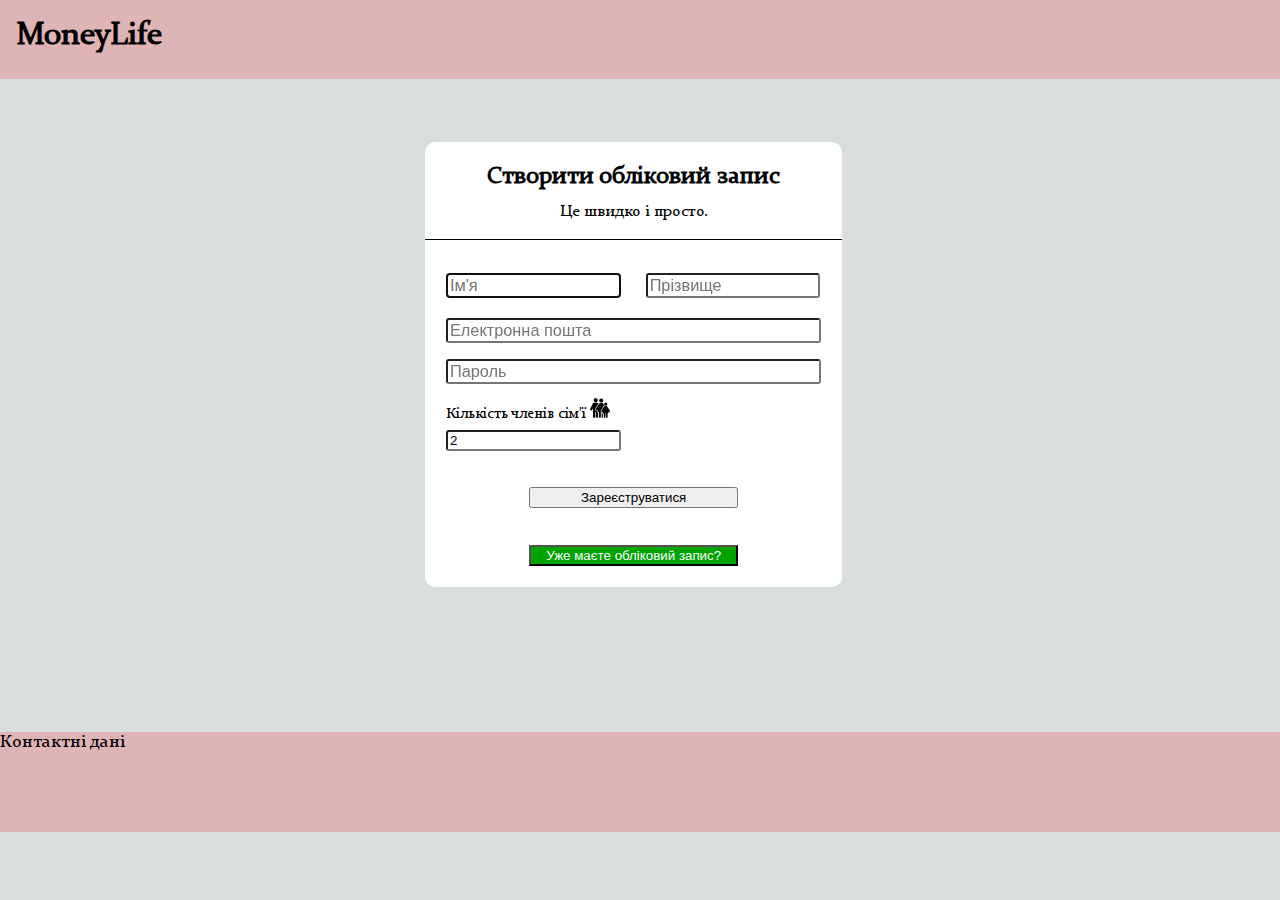
<file: index.html>
<!DOCTYPE html>
<html>
    <head>
        <meta charset="UTF-8">
        <title>MoneyLife</title>
        <link href="style.css" rel="stylesheet">
        <link href='fonts/constan.ttf' rel='stylesheet' type='text/css'>
    </head>
    <body>
        <header>
            <div class="title_header">
                <h1>MoneyLife</h1>
            </div>
        </header>

        <main>
            <div class="registration">
                <div class="title">
                    <h2>Створити обліковий запис</h2>
                    <p class="lh1px">Це швидко і просто.</p>
                </div>
                <div class="forms">
                    <form autocomplete="off">
                        <p>
                            <input type="text" id="name" placeholder="Ім'я" autofocus>
                            <input type="text" id="surname" placeholder="Прізвище">
                        </p>
                        <p>
                            <input type="email" id="email" placeholder="Електронна пошта" required>
                        </p>
                        <p>
                            <input type="password" id="password" placeholder="Пароль" required>
                        </p>
                        <p class="tip">
                            Кількість членів сім'ї <img src="Family.png" style="height: 5%; width: 5%;">
                        </p>
                        <p>
                            <input type="number" id="amount" min="1" placeholder="Кількість членів сім'ї" value="2">
                        </p>
                        
                        <p>
                            <input type="submit" id="submit" value="Зареєструватися">
                        </p>
                        <p>
                            <button id="sign"><a href="signin.html" id="sign_a">Уже маєте обліковий запис?</a></button>
                        </p>
                    </form>
                </div>
            </div>
        </main>

        <footer>
            <p class="contacts"><a href="table.html" target="_blank">Контактні дані</a></p>
        </footer>
    </body>
</html>
</file>
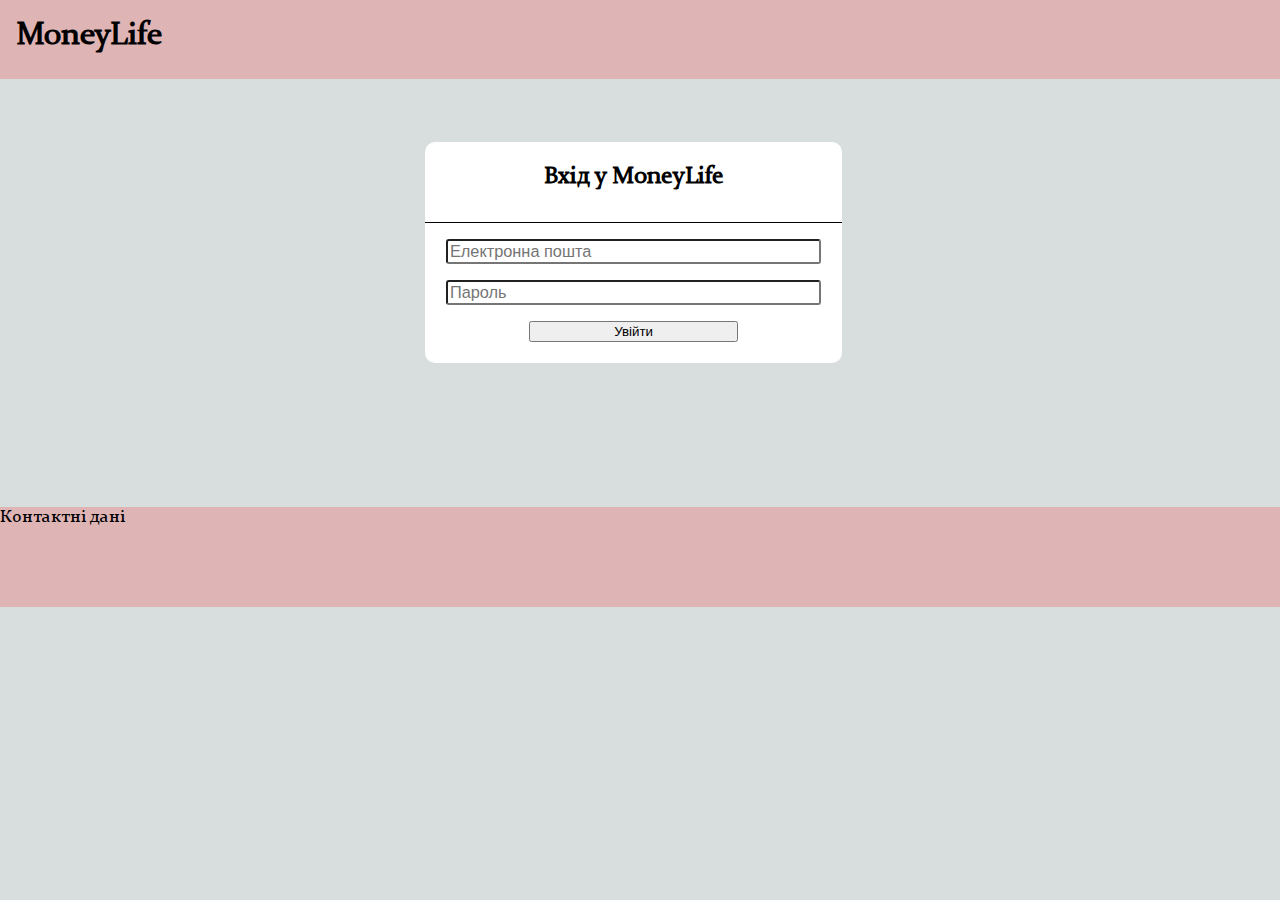
<file: signin.html>
<!DOCTYPE html>
<html>
    <head>
        <meta charset="UTF-8">
        <title>MoneyLife</title>
        <link href="style.css" rel="stylesheet">
        <link href='fonts/constan.ttf' rel='stylesheet' type='text/css'>
    </head>
    <body>
        <header>
            <div class="title_header">
                <h1>MoneyLife</h1>
            </div>
        </header>

        <main>
            <div class="registration">
                <div class="title">
                    <h2>Вхід у MoneyLife</h2>
                </div>
                <div class="forms">
                    <form autocomplete="off">
                        <p>
                            <input type="email" id="email" placeholder="Електронна пошта" required>
                        </p>
                        <p>
                            <input type="password" id="password" placeholder="Пароль" required>
                        </p>
                        <p>
                            <input type="submit" id="submit" value="Увійти">
                        </p>
                    </form>
                </div>
            </div>
        </main>

        <footer>
            <p class="contacts"><a href="table.html" target="_blank">Контактні дані</a></p>
        </footer>
    </body>
</html>
</file>
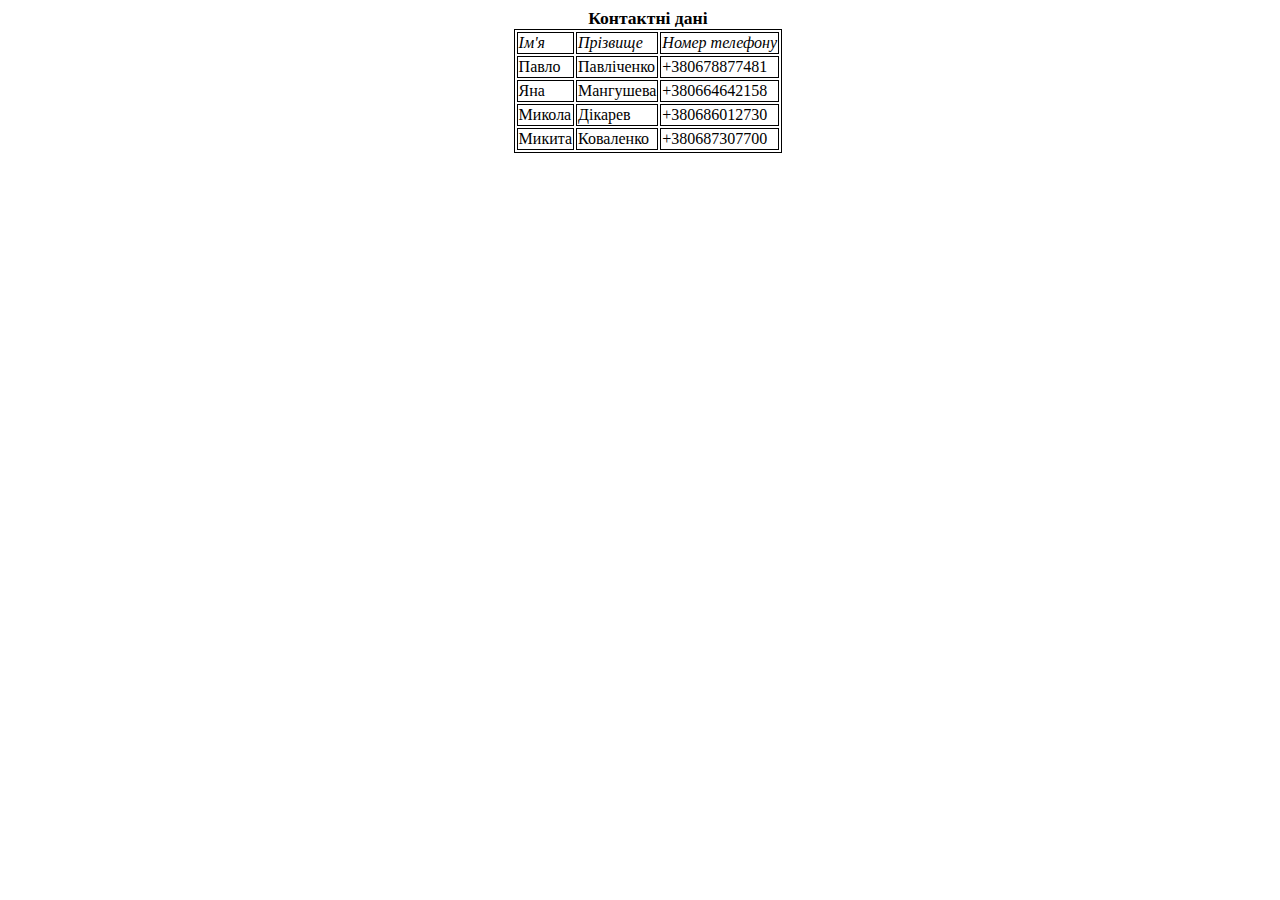
<file: table.html>
<!DOCTYPE html>
<html>
    <head>
        <meta charset="utf-8">
        <title>Table</title>
        <style>
            #table{
                margin-left: 40%;
                width: 100%;
            }
            table, th, td {
                border: 1px solid black;
            }
        </style>
    </head>
    <body>
        <div id="table">
            <table>
                <caption><span style="font-size: 110%;"><b>Контактні дані</b></span></caption>
                <thead>
                    <tr>
                        <td><i>Ім'я</i></td>
                        <td><i>Прізвище</i></td>
                        <td><i>Номер телефону</i></td>
                    </tr>
                </thead>
                <tbody>
                    <tr>
                        <td>Павло</td>
                        <td>Павліченко</td>
                        <td>+380678877481</td>
                    </tr>
                    <tr>
                        <td>Яна</td>
                        <td>Мангушева</td>
                        <td>+380664642158</td>
                    </tr>
                    <tr>
                        <td>Микола</td>
                        <td>Дікарев</td>
                        <td>+380686012730</td>
                    </tr>
                    <tr>
                        <td>Микита</td>
                        <td>Коваленко</td>
                        <td>+380687307700</td>
                    </tr>
                </tbody>
            </table>
        </div>
    </body>
</html>
</file>
<file: style.css>
body{
    background-color: rgb(216, 221, 221);
    font-family: Constantia;
}

a:link    {color:rgb(0, 0, 0); text-decoration:none}
a:visited {color:rgb(0, 0, 0); text-decoration:none}
a:hover   {color:rgb(95, 31, 104); text-decoration:none}
a:active  {color:rgb(170, 12, 162); text-decoration:none}

header{
    background-color: #deb4b5;
    margin-left: -8px;
    margin-right: 8px;
    margin-top: -22px;
    width: 100%;

    padding-left: 16px;
}
@font-face {
    font-family: Constantia;
    src: url(fonts/constan.ttf);
}

.title_header{
    text-align: left;
    padding-top: 10px;
    padding-bottom: 1px;
}
.registration{
    padding-top: 1px;
    margin-right: 33%;
    margin-left: 33%;
    width: 33%;
    background-color: white;
    border-radius: 10px;
}
.title{
    text-align: center;
    padding-bottom: 10px;
    border-bottom: solid black 0.5px;
}
main{
    margin-top: 5%;
    margin-bottom: 15%;
}
.lh1px{
    line-height: 1px;
}
#name{
    border-radius: 3px; 
    width: 40%; 
    margin-left: 5%;
    margin-bottom: 1%;
    font-size: 102%;
}
#surname{
    border-radius: 3px; 
    width: 40%; 
    margin-left: 5%;
    margin-right: 5%;
    margin-top: 4%;
    font-size: 102%;
}
#email{
    border-radius: 3px; 
    width: 88%; 
    margin-left: 5%;
    font-size: 102%;
}
#password{
    border-radius: 3px; 
    width: 88%; 
    margin-left: 5%;
    font-size: 102%;
}
#amount{
    border-radius: 3px;
    width: 40%;
    margin-right: 25%;
    margin-left: 5%;
    margin-bottom: 5%;
}
#submit, #sign{
    width: 50%;
    margin-right: 25%;
    margin-left: 25%;
    margin-bottom: 5%;
}
#sign{
    color: white;
    background-color: #00a400;
}
#sign_a{
    color: white;
}
.tip{
    margin-top: -2px;
    margin-bottom: -10px;
    margin-left: 5%;
    font-size: 94%;
}
.contacts{
    font-size: 110%;
    margin-top: -45px;
    margin-bottom: 45px;
    text-align: left;
}
footer{
    min-height: 100px;
    background-color: #deb4b5;
    margin-bottom: -30px;
    margin-left: -8px;
    margin-right: -8px;
}
</file>
